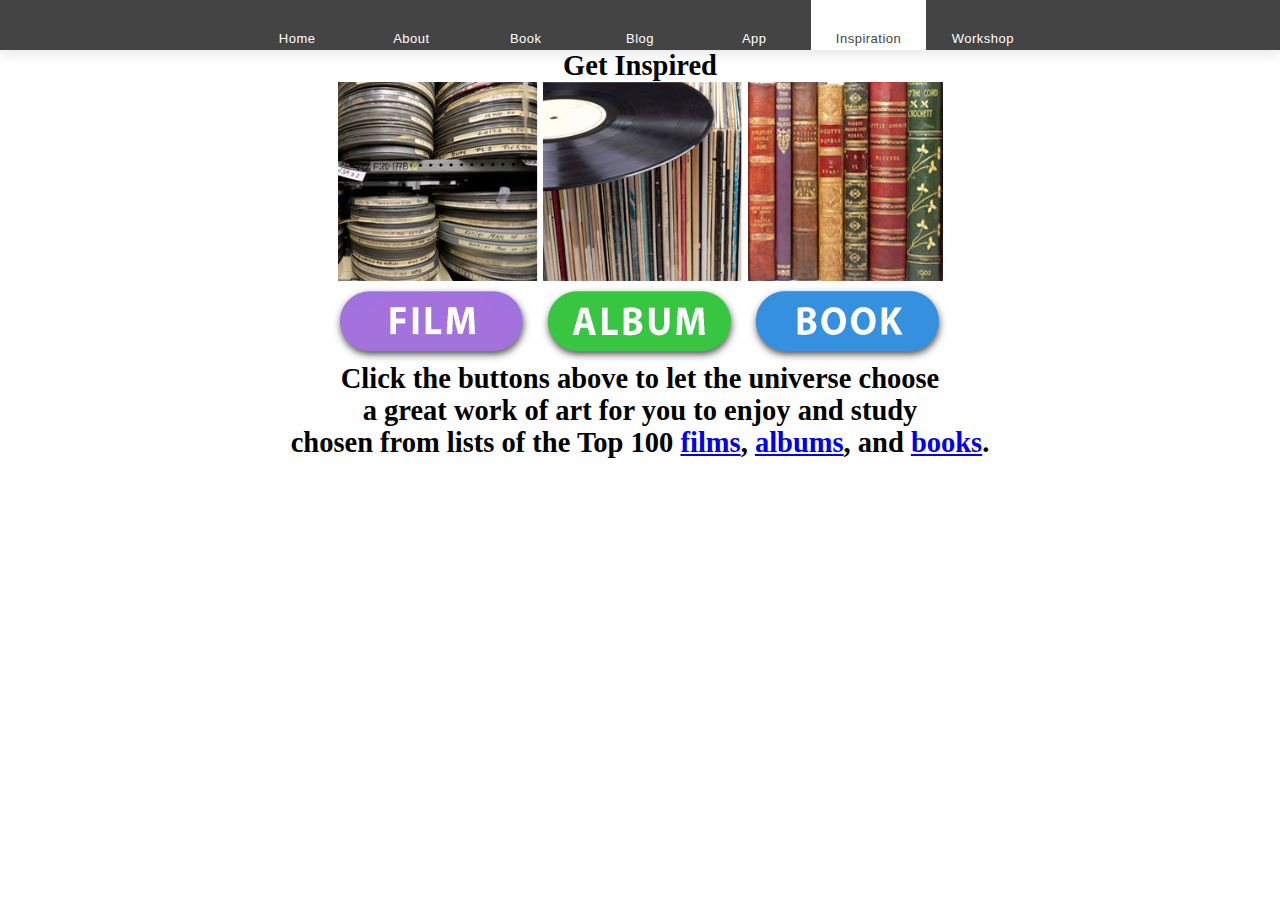
<file: static/artpick/index.html>
<!DOCTYPE html>
<html lang="en">
<head>
	<meta charset="utf-8">
	<meta name="viewport" content="width=device-width, initial-scale=1">
	<title>ArtPick - Get Inspired by Great Art | Songfarmer</title>
	<link href="favicon.png" rel="icon" type="image/png" />
	<style>
		/* Nav styles matching main Songfarmer site */
		*, *::before, *::after { box-sizing: border-box; margin: 0; padding: 0; }
		.nav {
			background-color: #5C4033;
			padding: 0;
			position: sticky;
			top: 0;
			z-index: 100;
			box-shadow: 0 4px 12px rgba(0,0,0,0.1);
		}
		.nav ul {
			list-style: none;
			display: flex;
			justify-content: center;
			flex-wrap: nowrap;
			max-width: 900px;
			margin: 0 auto;
			padding: 0;
		}
		.nav li { margin: 0; }
		.nav a {
			text-decoration: none;
			color: rgba(255,255,255,0.85);
			display: block;
			padding: 14px 14px;
			font-family: -apple-system, BlinkMacSystemFont, 'Segoe UI', Roboto, sans-serif;
			font-size: 13px;
			font-weight: 500;
			letter-spacing: 0.5px;
			transition: all 0.3s ease;
		}
		.nav a:hover, .nav a.active {
			background-color: rgba(255,255,255,0.1);
			color: #fff;
		}
		@media screen and (max-width: 600px) {
			.nav ul { flex-wrap: wrap; justify-content: center; }
			.nav a { padding: 10px 14px; font-size: 13px; }
		}
	</style>
	<link href="style.css" rel="stylesheet" />
</head>
<body>

<header>
	<nav class="nav" aria-label="Main navigation">
		<ul>
			<li><a href="/">Home</a></li>
			<li><a href="/about/">About</a></li>
			<li><a href="/book/">Book</a></li>
			<li><a href="/blog/">Blog</a></li>
			<li><a href="https://app.songfarmer.com" target="_blank" rel="noopener">App</a></li>
			<li><a href="/artpick/" class="active">Inspiration</a></li>
			<li><a href="https://songfarmer.bandcamp.com/merch/songfarmer-workshop-registration" target="_blank" rel="noopener">Workshop</a></li>
		</ul>
	</nav>
</header>

	<h2>Get Inspired</h2>
	<img src="images/banner.jpg" class="banner" alt="Films, Albums, and Books">

	<div class="buttons">
		<img src="images/purple-button-with-text.jpg" class="button" id="filmButton" alt="Pick a Film" role="button" tabindex="0">
		<img src="images/green-button-with-text.jpg" class="button" id="albumButton" alt="Pick an Album" role="button" tabindex="0">
		<img src="images/blue-button-with-text.jpg" class="button" id="bookButton" alt="Pick a Book" role="button" tabindex="0">
	</div>

	<h2>Click the buttons above to let the universe choose <br>a great work of art for you to enjoy and study<br>chosen from lists of the Top 100 <a href="http://www.wga.org/subpage_newsevents.aspx?id=1807" target="_blank">films</a>, <a href="http://www.listchallenges.com/print-list/1911" target="_blank">albums</a>, and <a href="http://www.toptenbooks.net/the-list-of-books-view" target="_blank">books</a>.</h2>

	<div id="result"></div>

<script src="https://code.jquery.com/jquery-3.7.1.min.js"></script>
<script src="index.js"></script>

</body>
</html>
</file>
<file: static/artpick/style.css>
h1 {
  font-family: 'Bodoni MT', Didot, 'Didot LT STD', 'Hoefler Text', Garamond, 'Times New Roman', serif;
  font-size: 24px;
  font-style: normal;
  font-variant: normal;
  font-weight: 500;
  line-height: 26.4px;
}

h3 {
  font-family: 'Bodoni MT', Didot, 'Didot LT STD', 'Hoefler Text', Garamond, 'Times New Roman', serif;
  font-size: 14px;
  font-style: normal;
  font-variant: normal;
  font-weight: 500;
  line-height: 15.4px;
}

p {
  font-family: 'Bodoni MT', Didot, 'Didot LT STD', 'Hoefler Text', Garamond, 'Times New Roman', serif;
  font-size: 19px;
  font-style: normal;
  font-variant: normal;
  font-weight: 500;
  line-height: 20px;
}

blockquote {
  font-family: 'Bodoni MT', Didot, 'Didot LT STD', 'Hoefler Text', Garamond, 'Times New Roman', serif;
  font-size: 21px;
  font-style: normal;
  font-variant: normal;
  font-weight: 400;
  line-height: 30px;
}

pre {
  font-family: 'Bodoni MT', Didot, 'Didot LT STD', 'Hoefler Text', Garamond, 'Times New Roman', serif;
  font-size: 13px;
  font-style: normal;
  font-variant: normal;
  font-weight: 400;
  line-height: 18.6px;
}

body {
  font-family: 'Bodoni MT', Didot, 'Didot LT STD', 'Hoefler Text', Garamond, 'Times New Roman', serif;
  box-sizing: border-box;
  text-align: center;
  font-size: 19px;
}

.banner {
  max-width: 605px;
  width: 100%;
  height: auto;
}

.buttons {
  display: flex;
  justify-content: center;
  flex-wrap: wrap;
  gap: 8px;
}

.button {
  cursor: pointer;
  max-width: 200px;
  width: 30%;
  height: auto;
}

.button:focus {
  outline: 3px solid #005f5f;
  outline-offset: 2px;
}

.nav ul {
  list-style: none;
  background-color: #444;
  text-align: center;
  padding: 0;
  margin: 0;
}

.nav a {
  text-decoration: none;
  color: #fff;
  display: block;
  transition: .3s background-color;
}

.nav a:hover {
  background-color: #005f5f;
}

.nav a.active {
  background-color: #fff;
  color: #444;
  cursor: default;
}

#result {
  min-height: 60px;
  padding: 20px 10px;
}

#result h2 {
  margin-bottom: 16px;
}

#result .cover-art {
  max-width: 300px;
  height: auto;
  margin-top: 12px;
  box-shadow: 0 2px 8px rgba(0, 0, 0, 0.2);
}

@keyframes fadeIn {
  from { opacity: 0; transform: translateY(8px); }
  to { opacity: 1; transform: translateY(0); }
}

.fade-in {
  animation: fadeIn 0.4s ease-out;
}

@media screen and (min-width: 600px) {
  .nav li {
    width: 120px;
    border-bottom: none;
    height: 50px;
    line-height: 50px;
    font-size: 1.0em;
    float: left;
  }
  .nav ul {
    overflow: auto;
    max-width: 800px;
    width: 100%;
    margin: 0 auto;
  }
  .nav {
    background-color: #444;
  }
}
</file>
